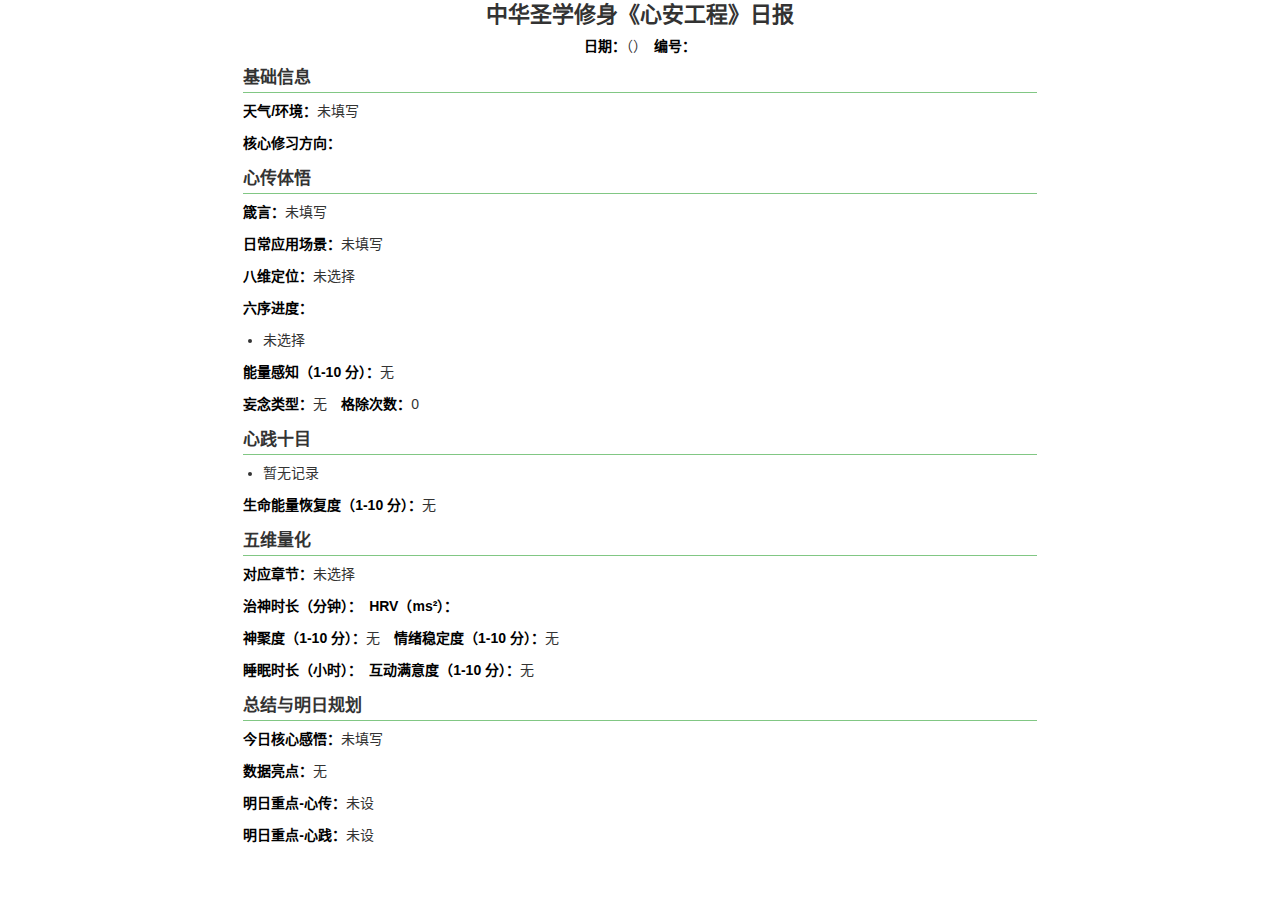
<file: print.html>
<!doctype html>
<html lang="zh-CN">
<head>
  <meta charset="utf-8">
  <title>心安日报打印版</title>
  <style>
    /* === 去页眉页脚 + 只留居中页码 === */
    @page{
      margin:20mm 15mm 10mm;
      size:A4;
      @top-left{content:"";}
      @top-center{content:"";}
      @top-right{content:"";}
      @bottom-left{content:"";}
      @bottom-right{content:"";}
      @bottom-center{content:counter(page);font-size:12px;color:#000;}
    }
    body{margin:0 auto;width:210mm;font:14px/28px "Microsoft YaHei",sans-serif;color:#333}
    .header{text-align:center;line-height:1.4}
    .header .title{font-size:22px;font-weight:bold;white-space:nowrap}
    .header .info{font-size:14px;margin-top:6px}
    h2{font-size:17px;margin:8px 0 4px;border-bottom:1px solid #81c784}
    .k{font-weight:bold;color:#000}
    ul{list-style:disc;padding-left:20px;margin:0}
    li{margin:0}
    p{margin:4px 0;page-break-inside:avoid}
  </style>
</head>
<body onload="window.print()">
  <!-- 表头 -->
  <div class="header">
    <div class="title">中华圣学修身《心安工程》日报</div>
    <div class="info"><span class="k">日期：</span><span id="date"></span>（<span id="week"></span>）　<span class="k">编号：</span><span id="code"></span></div>
  </div>

  <!-- ① 基础信息 -->
  <h2>基础信息</h2>
  <p><span class="k">天气/环境：</span><span id="weather"></span></p>
  <p><span class="k">核心修习方向：</span><span id="dirs"></span></p>

  <!-- ② 心传体悟 -->
  <h2>心传体悟</h2>
  <p><span class="k">箴言：</span><span id="x箴言"></span></p>
  <p><span class="k">日常应用场景：</span><span id="x场景"></span></p>
  <p><span class="k">八维定位：</span><span id="x八维"></span></p>
  <p><span class="k">六序进度：</span></p>
  <ul id="x六序"></ul>
  <p><span class="k">能量感知（1-10 分）：</span><span id="x能量"></span></p>
  <p><span class="k">妄念类型：</span><span id="x妄念"></span>　<span class="k">格除次数：</span><span id="x格除"></span></p>

  <!-- ③ 心践十目 -->
  <h2>心践十目</h2>
  <ul id="x十目"></ul>
  <p><span class="k">生命能量恢复度（1-10 分）：</span><span id="x恢复"></span></p>

  <!-- ④ 五维量化 -->
  <h2>五维量化</h2>
  <p><span class="k">对应章节：</span><span id="w章节"></span></p>
  <p><span class="k">治神时长（分钟）：</span><span id="w治神"></span>　<span class="k">HRV（ms²）：</span><span id="wHRV"></span></p>
  <p><span class="k">神聚度（1-10 分）：</span><span id="w神聚"></span>　<span class="k">情绪稳定度（1-10 分）：</span><span id="w情绪"></span></p>
  <p><span class="k">睡眠时长（小时）：</span><span id="w睡眠"></span>　<span class="k">互动满意度（1-10 分）：</span><span id="w互动"></span></p>

  <!-- ⑤ 总结与明日规划 -->
  <h2>总结与明日规划</h2>
  <p><span class="k">今日核心感悟：</span><span id="s感悟"></span></p>
  <p><span class="k">数据亮点：</span><span id="s亮点"></span></p>
  <p><span class="k">明日重点-心传：</span><span id="p心传"></span></p>
  <p><span class="k">明日重点-心践：</span><span id="p心践"></span></p>

  <script>
    (function(){
      const d = JSON.parse(localStorage.getItem('xinan_printData')||'{}');

      /* ---- 基础信息 ---- */
      document.getElementById('date').textContent  = d.日期||'';
      document.getElementById('week').textContent  = d.星期||'';
      document.getElementById('code').textContent  = d.日报编号||'';
      document.getElementById('weather').textContent = d.天气||'未填写';
      document.getElementById('dirs').textContent = (d.核心修习方向||'').split(',').join(' · ');

      /* ---- 心传 ---- */
      document.getElementById('x箴言').textContent = d.心传箴言||'未填写';
      document.getElementById('x场景').textContent = d.心传场景||'未填写';
      document.getElementById('x八维').textContent = d.心传八维||'未选择';
      const 六序 = (d.心传六序 || '').split(',').filter(s => s.trim());
      document.getElementById('x六序').innerHTML = 六序.length
        ? 六序.map(s => `<li>${s.trim()}</li>`).join('')
        : '<li>未选择</li>';
      document.getElementById('x能量').textContent = d.心传能量||'无';
      document.getElementById('x妄念').textContent = d.心传妄念||'无';
      document.getElementById('x格除').textContent = d.心传格除次数||0;

      /* ---- 心践十目 ---- */
      const 十目 = Object.entries(d.十目践行||{});
      document.getElementById('x十目').innerHTML = 十目.length
        ? 十目.map(([k,v])=>`<li><span class="k">${k}：</span>${v}</li>`).join('')
        : '<li>暂无记录</li>';
      document.getElementById('x恢复').textContent = d.五维数据?.神聚度||'无';

      /* ---- 五维 ---- */
      document.getElementById('w章节').textContent = d.五维数据?.对应章节||'未选择';
      document.getElementById('w治神').textContent  = d.五维数据?.治神时长||'';
      document.getElementById('wHRV').textContent   = d.五维数据?.HRV||'';
      document.getElementById('w神聚').textContent  = d.五维数据?.神聚度||'无';
      document.getElementById('w情绪').textContent  = d.五维数据?.情绪稳定度||'无';
      document.getElementById('w睡眠').textContent  = d.五维数据?.睡眠时长||'';
      document.getElementById('w互动').textContent  = d.五维数据?.互动满意度||'无';

      /* ---- 总结 ---- */
      document.getElementById('s感悟').textContent = d.今日感悟||'未填写';
      document.getElementById('s亮点').textContent = d.数据亮点||'无';
      document.getElementById('p心传').textContent = d.明日重点心传||'未设';
      document.getElementById('p心践').textContent = d.明日重点心践||'未设';
    })();
  </script>
</body>
</html>
</file>
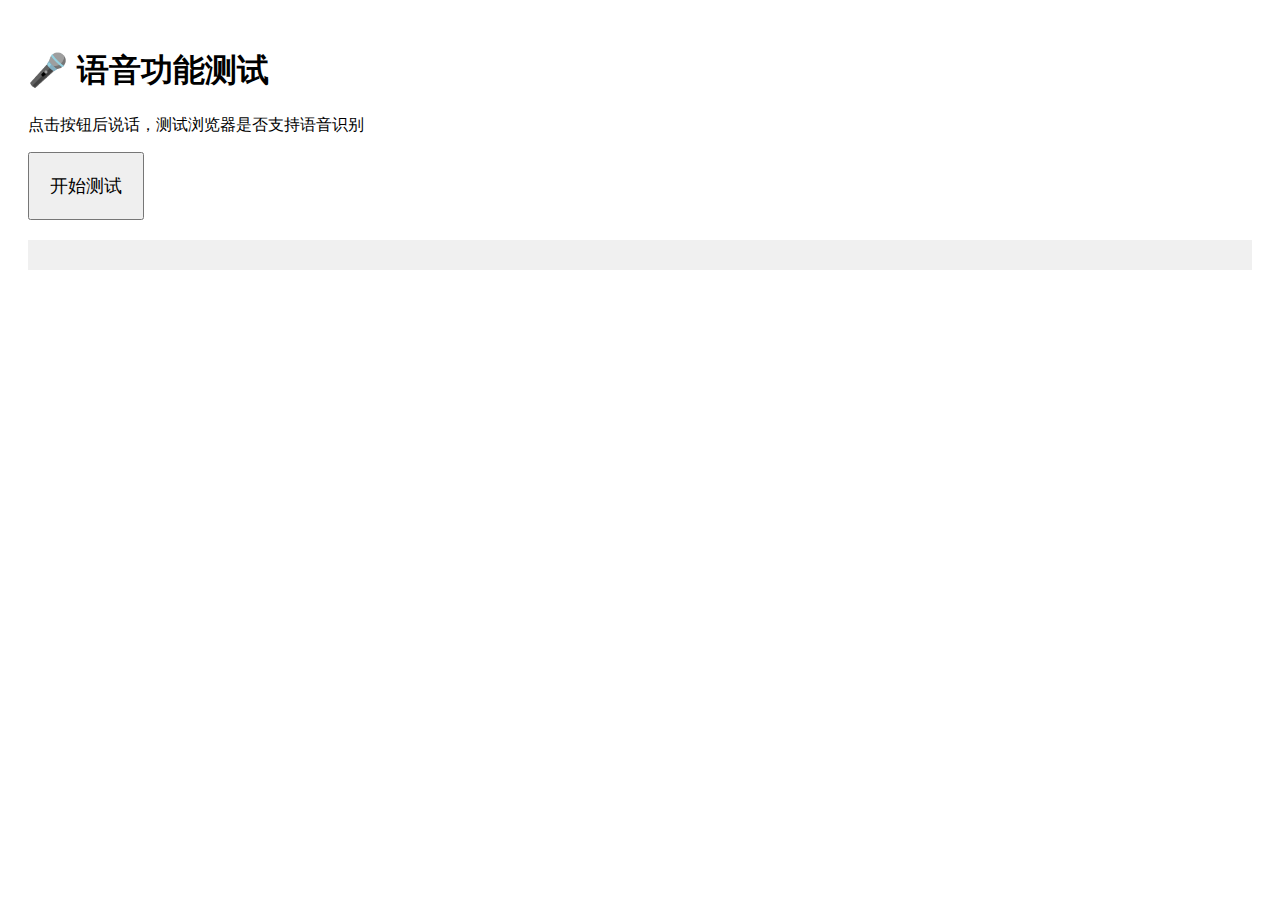
<file: test_voice.html>
<!DOCTYPE html>
<html>
<head>
    <meta charset="UTF-8">
    <title>语音功能测试工具</title>
</head>
<body style="font-family: Arial; padding: 20px;">
    <h1>🎤 语音功能测试</h1>
    <p>点击按钮后说话，测试浏览器是否支持语音识别</p>
    
    <button onclick="testVoice()" style="padding: 20px; font-size: 18px;">开始测试</button>
    
    <div id="result" style="margin-top: 20px; padding: 15px; background: #f0f0f0;"></div>

    <script>
        function testVoice() {
            if (!('webkitSpeechRecognition' in window)) {
                document.getElementById('result').innerHTML = 
                    '<span style="color:red;">❌ 浏览器不支持语音识别</span><br>' +
                    '请使用：Chrome、Edge、Safari';
                return;
            }
            
            const recognition = new webkitSpeechRecognition();
            recognition.lang = 'zh-CN';
            
            recognition.onstart = () => {
                document.getElementById('result').innerHTML = '🔴 正在录音...';
            };
            
            recognition.onresult = (e) => {
                const transcript = e.results[0][0].transcript;
                document.getElementById('result').innerHTML = 
                    '<span style="color:green;">✅ 识别成功！</span><br>' +
                    '<strong>内容：</strong>' + transcript + '<br>' +
                    '<strong>置信度：</strong>' + (e.results[0][0].confidence * 100).toFixed(2) + '%';
            };
            
            recognition.onerror = (e) => {
                document.getElementById('result').innerHTML = 
                    '<span style="color:red;">❌ 错误：</span>' + e.error;
            };
            
            recognition.start();
        }
    </script>
</body>
</html>
</file>
